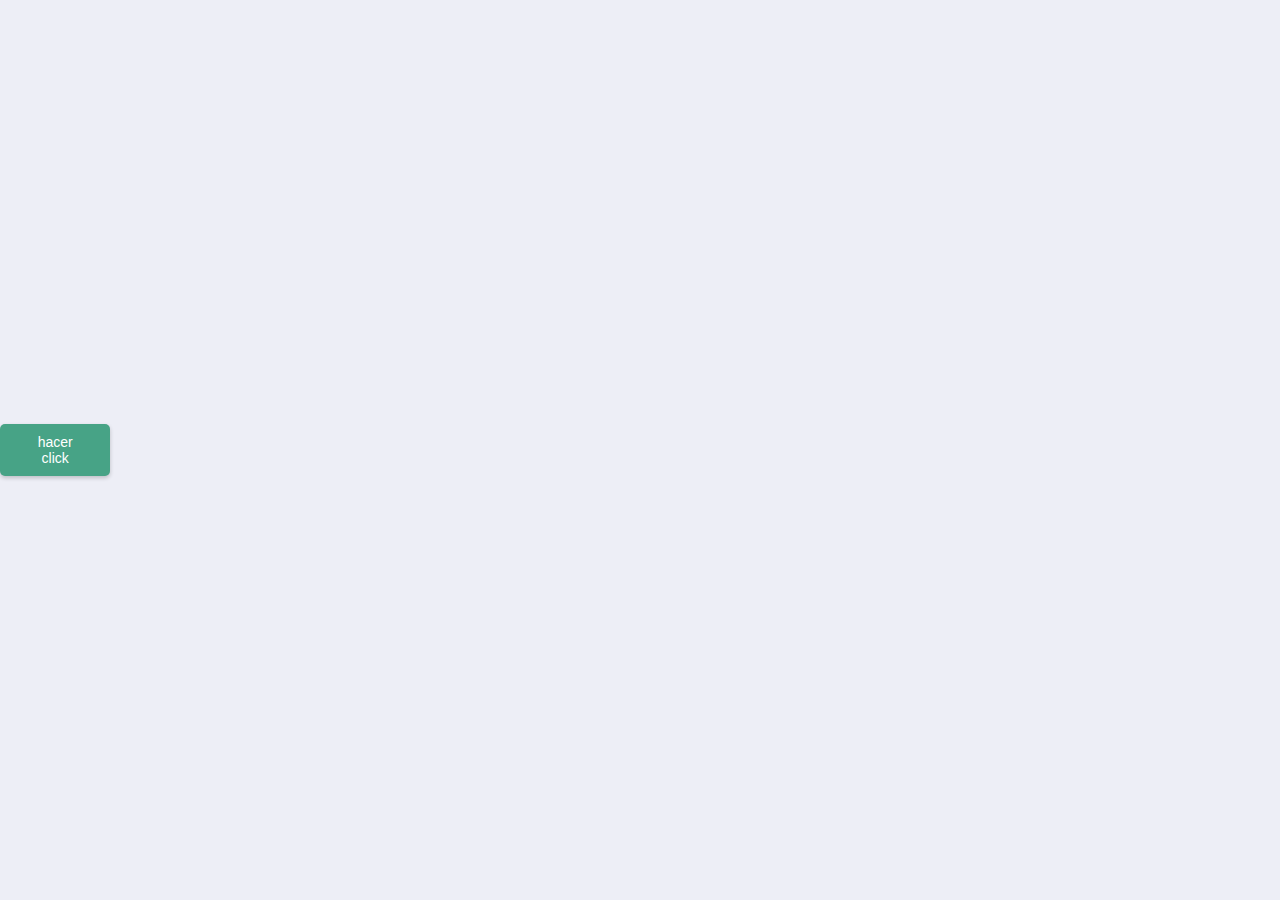
<file: modal2/index.html>
<!<!DOCTYPE html>
<html lang="en">
<head>
  <meta charset="utf-8">
  <meta name="viewport" content="width=device-width, initial-scale=1.0">
  <link rel="stylesheet" href="estilo.css">
  <title>Ventana modal</title>
</head>
<body>

  <!--inicio modal-->
  <button id="open">
    hacer click
  </button>

  <div class="modal-container" id="modal_container">
    <div class="modal">
      <h1>Ventana modal</h1>
      <p>
        Es simplemente el texto de relleno de las imprentas y archivos de texto.
        Lorem Ipsum ha sido el texto de relleno estándar de las industrias desde el año 1500,
        cuando un impresor (N. del T. persona que se dedica a la imprenta)
        desconocido usó una galería de textos y los mezcló de tal manera que logró
        hacer un libro de textos especimen. No sólo sobrevivió 500 años,
        sino que tambien ingresó como texto de relleno en documentos electrónicos,
        quedando esencialmente igual al original. Fue popularizado en los 60s con 2021.
      </p>
      <button id="close">Cerrar</button>
    </div>
  </div>
  <!-- fin modal-->
    <script src="app.js"></script>
  </body>
  </html>
</file>
<file: modal2/estilo.css>
@import url('https://fonts.googleapis.com/css?family=Poppins&display=swap');

* {
  box-sizing: border-box;
}

body {
  background-color: #edeef6;
  font-family:'Poppins', sans-serif;
  display: flex;
  align-items: center;
  justify-content: center;
  min-height: 100vh;
  margin: 0;
}

button{
  background-color: #47a386;
  border: 0;
  border-radius: 5px;
  box-shadow: 0 2px 4px rgba(0,0,0,0.2);
  color: #fff;
  font-size: 14px;
  padding: 10px 25px;
}

.modal-container{
  display: flex;
  background-color: rgba(0,0,0,0.3);
  align-items: center;
  justify-content: center;
  pointer-events: none;
  opacity: 0;
  top: 0;
  left: 0;
  height: 100vh;
  width: 100vw;
}

.show{
  pointer-events: auto;
  opacity: 1;
}

.modal{
  background-color: #fff;
  width: 600px;
  max-width: 100%;
  padding: 30px 50px;
  border-radius: 5px;
  box-shadow: 0 2px 4px rgba(0,0,0,0.2);
  text-align: center;
}

.modal h1{
  margin: 0;
}

.modal p{
  opacity: 0.7;
  font-size: 14px;
}
</file>
